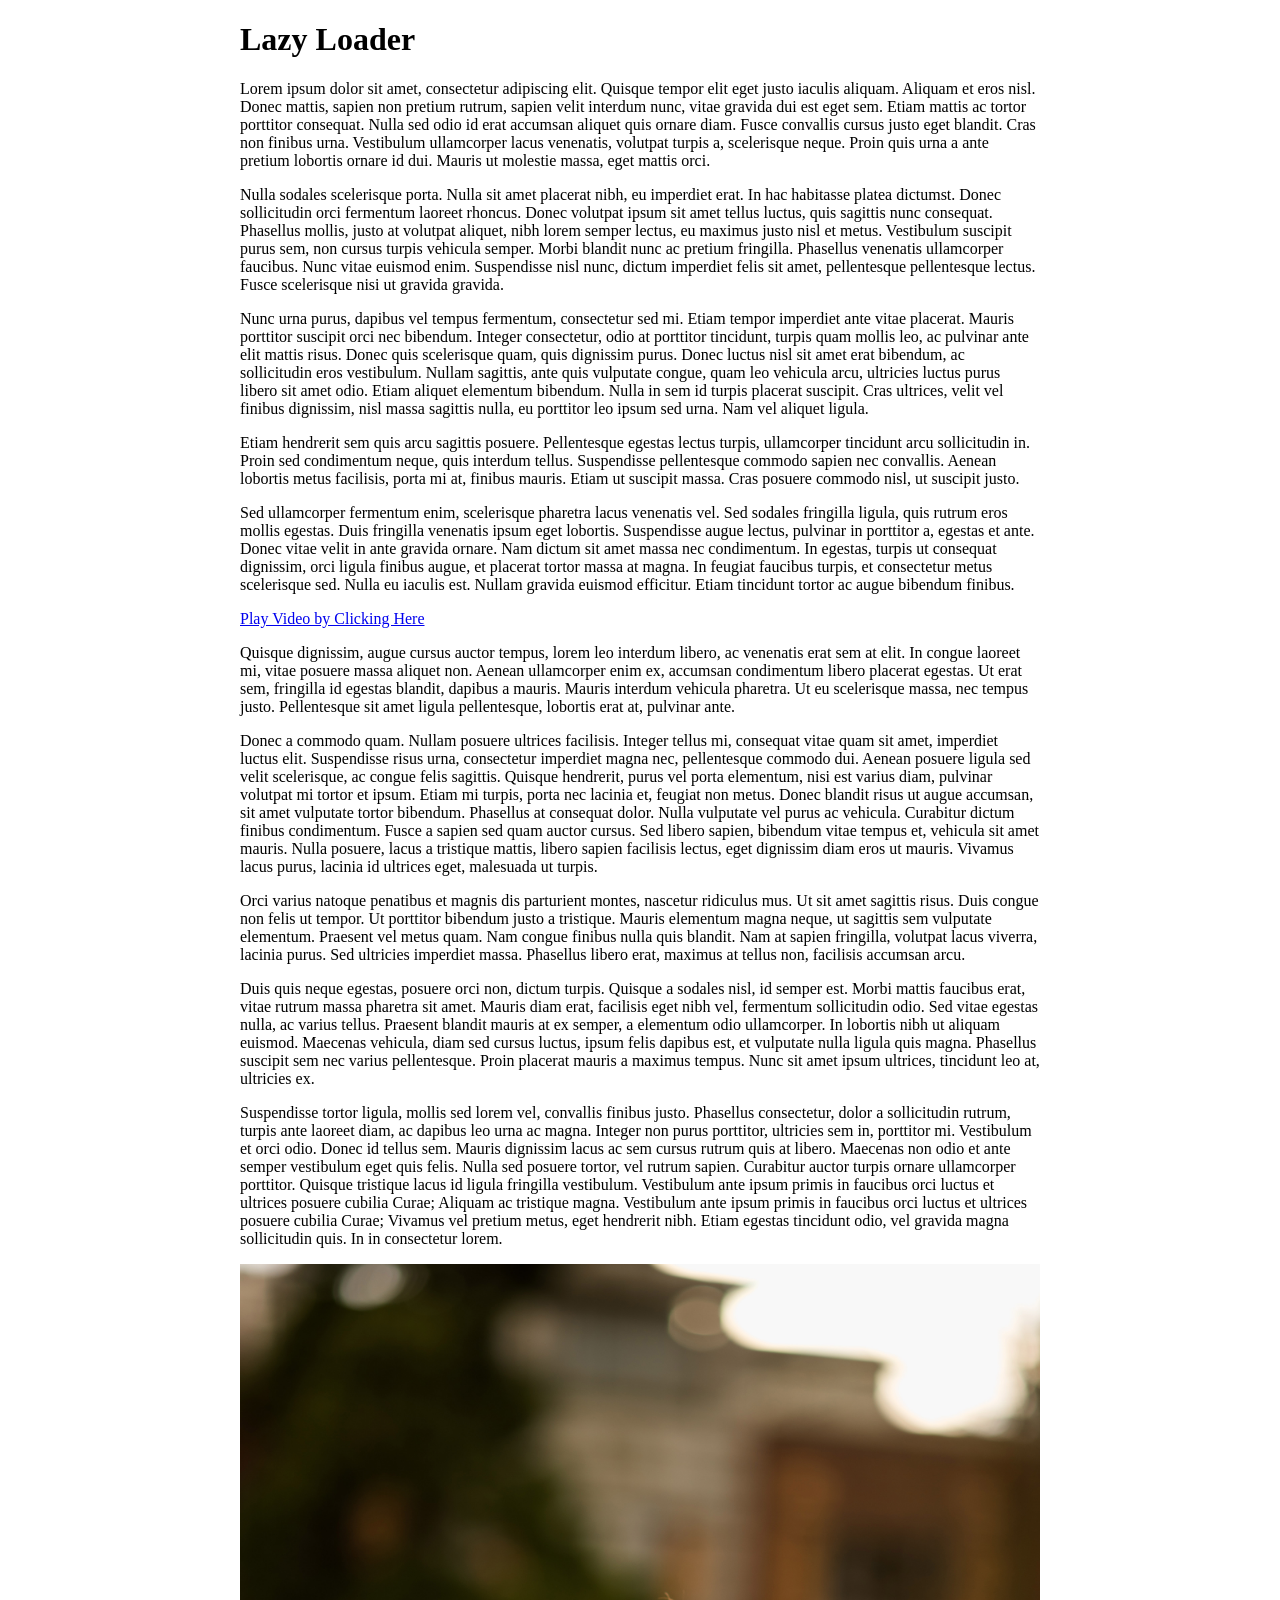
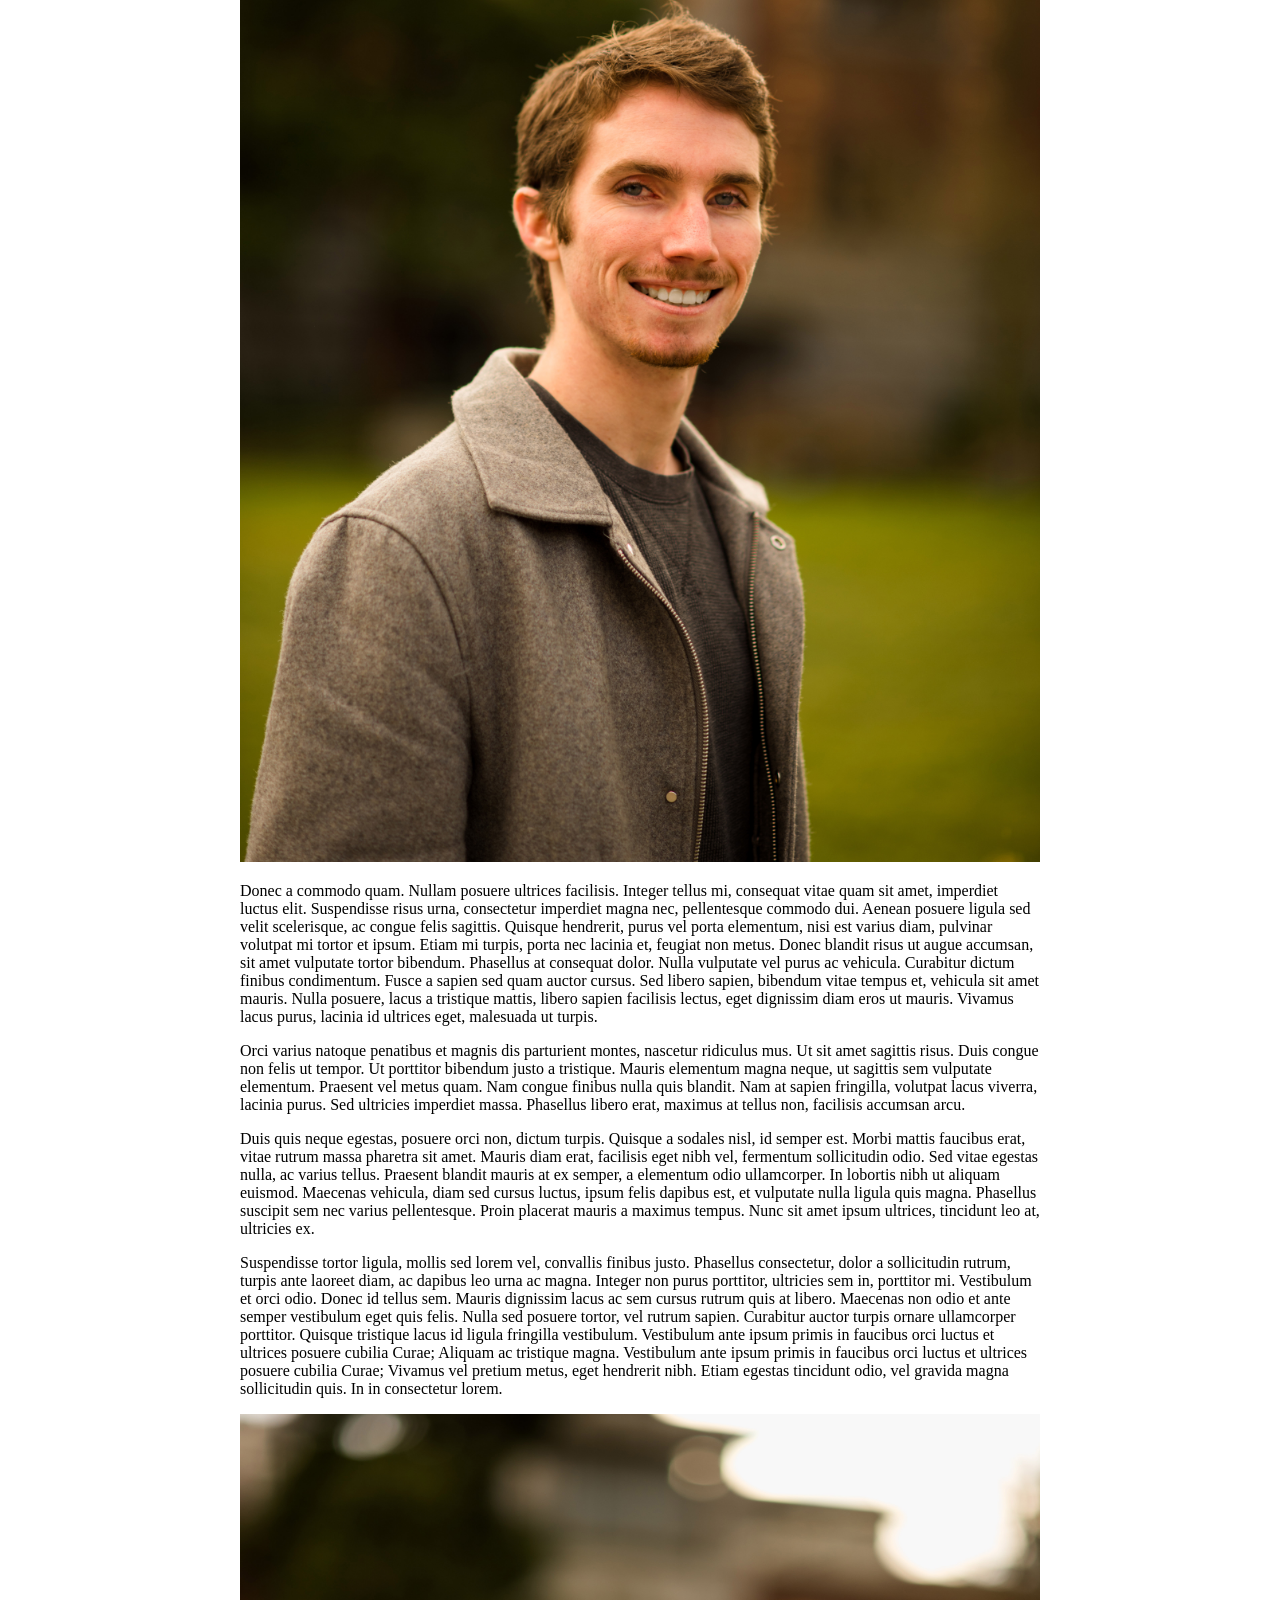
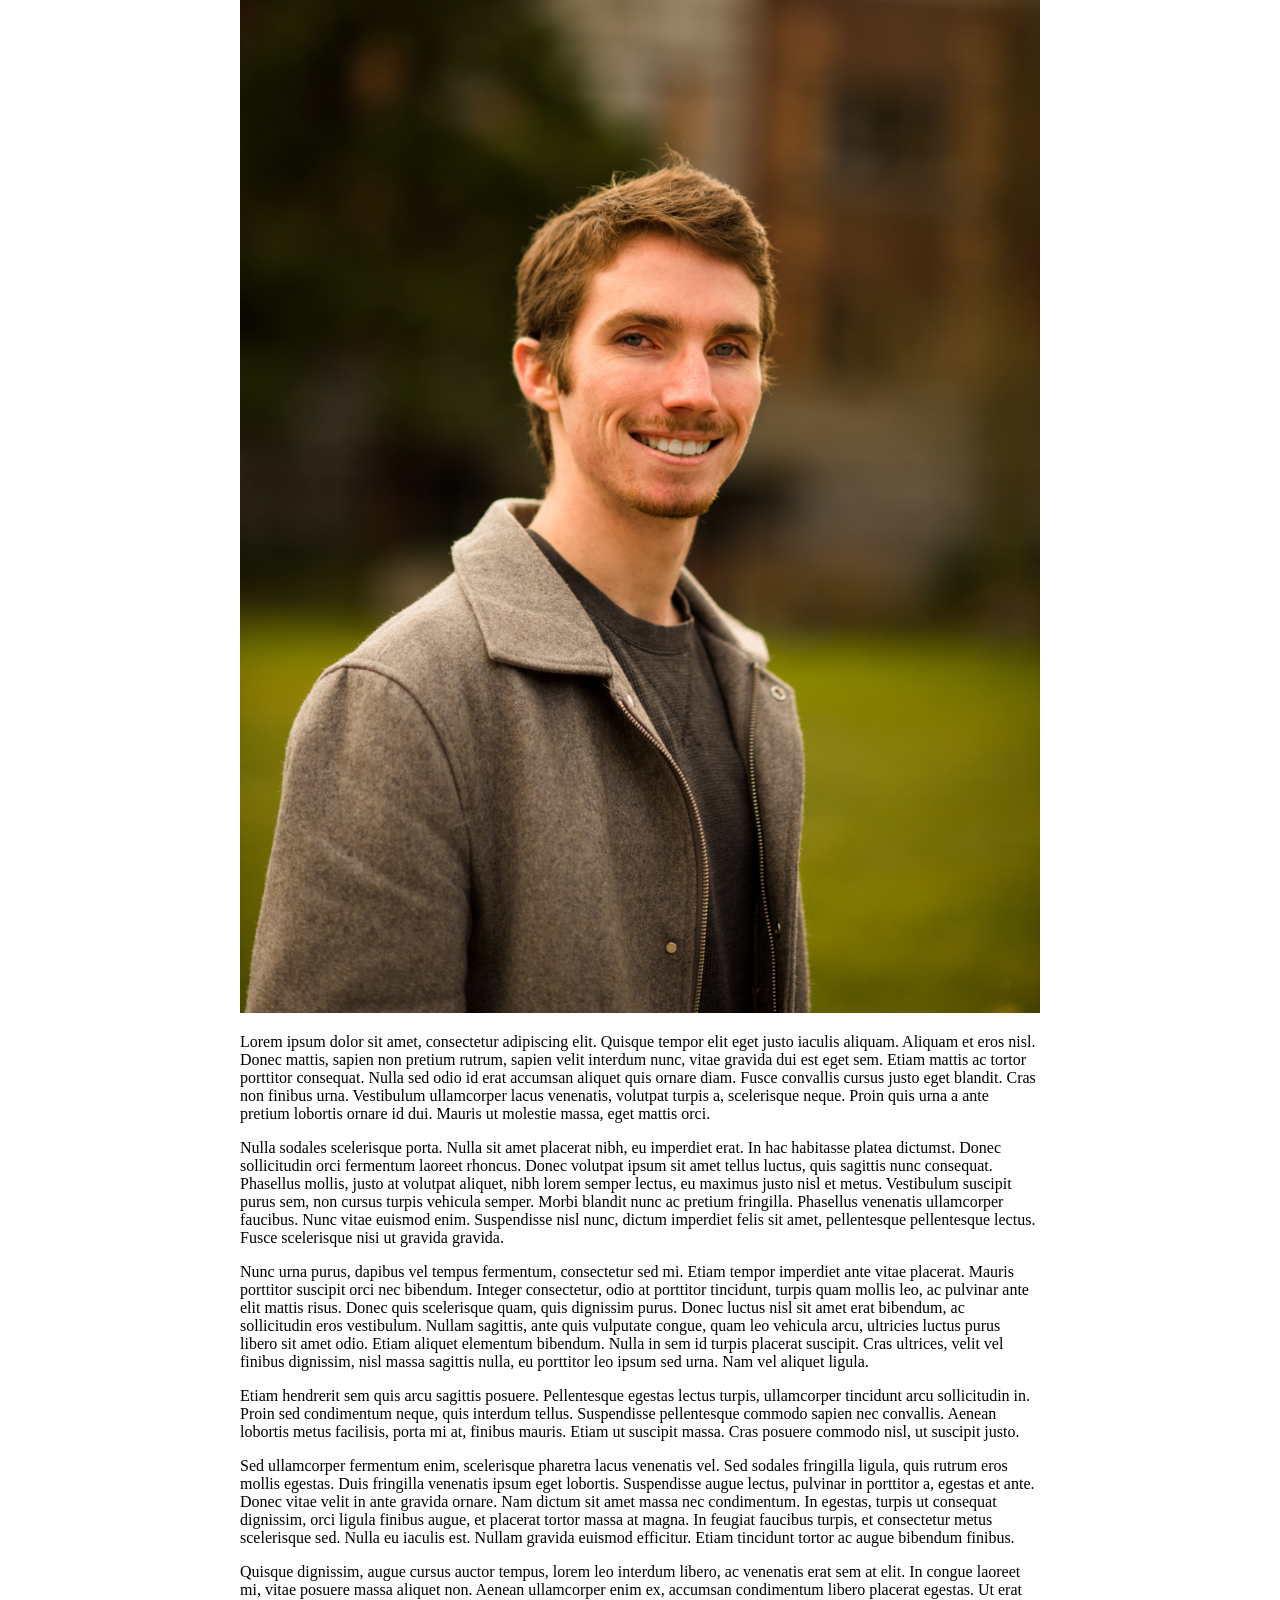
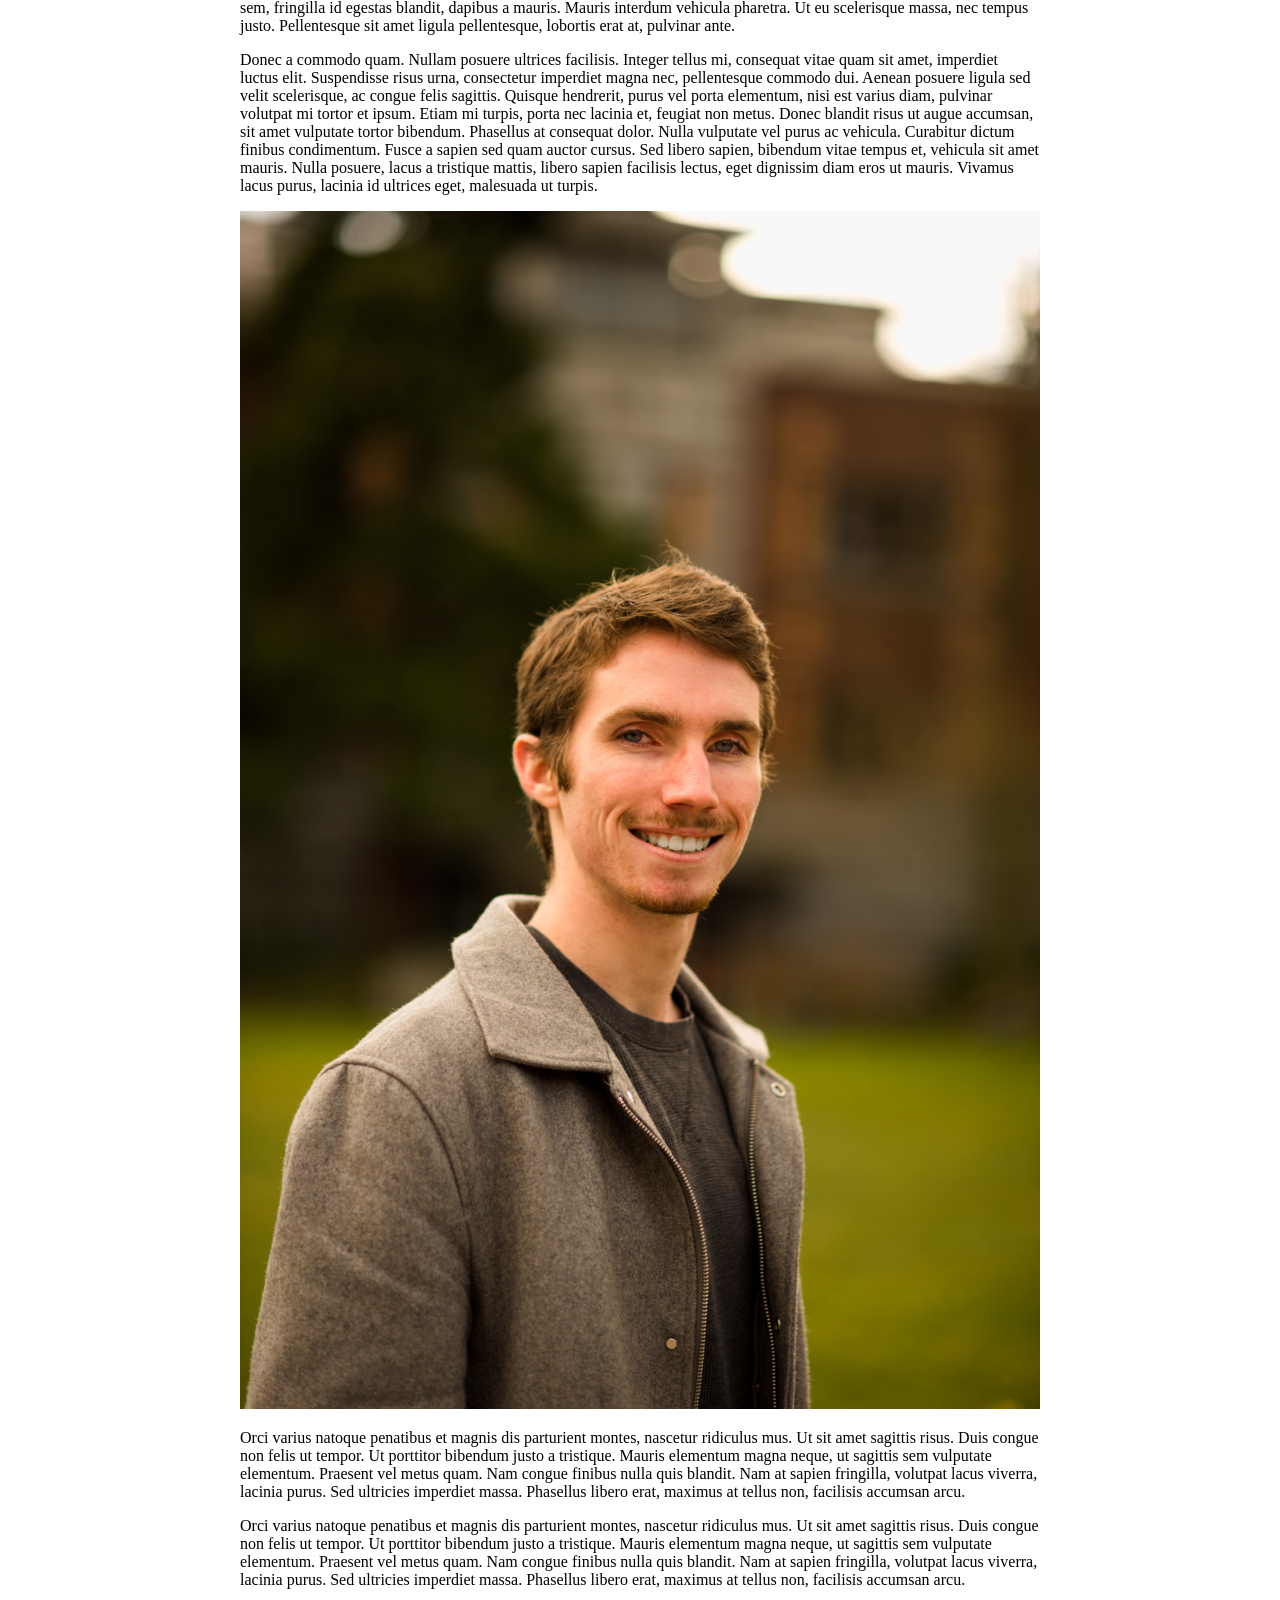
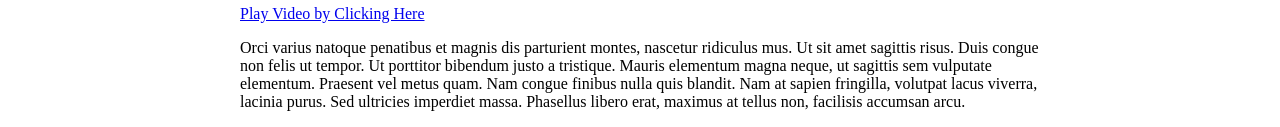
<file: index.html>
<!DOCTYPE html>
<html  lang="en-us">
<head>

	<!-- meta -->
	<title>Lazy Loader</title>
	<meta charset="utf-8">
	<meta http-equiv="X-UA-Compatible" content="IE=edge">
	<meta name="author" content="Joey Grable">
	<meta name="description" content="">
	<meta name="keywords" content="">
	<meta name="copyright" content="copyright Joey Grable">
	<meta name="viewport" content="width=device-width, initial-scale=1.0"><!-- responsive -->
	<meta name="robots" content="noindex"><!-- no SEO -->

	<!-- css -->
	<link rel="stylesheet" type="text/css" href="./css/stylesheet.css">

</head>
<body>

	<main>
		<h1>Lazy Loader</h1>
		<p>Lorem ipsum dolor sit amet, consectetur adipiscing elit. Quisque tempor elit eget justo iaculis aliquam. Aliquam et eros nisl. Donec mattis, sapien non pretium rutrum, sapien velit interdum nunc, vitae gravida dui est eget sem. Etiam mattis ac tortor porttitor consequat. Nulla sed odio id erat accumsan aliquet quis ornare diam. Fusce convallis cursus justo eget blandit. Cras non finibus urna. Vestibulum ullamcorper lacus venenatis, volutpat turpis a, scelerisque neque. Proin quis urna a ante pretium lobortis ornare id dui. Mauris ut molestie massa, eget mattis orci.</p>
		<p>Nulla sodales scelerisque porta. Nulla sit amet placerat nibh, eu imperdiet erat. In hac habitasse platea dictumst. Donec sollicitudin orci fermentum laoreet rhoncus. Donec volutpat ipsum sit amet tellus luctus, quis sagittis nunc consequat. Phasellus mollis, justo at volutpat aliquet, nibh lorem semper lectus, eu maximus justo nisl et metus. Vestibulum suscipit purus sem, non cursus turpis vehicula semper. Morbi blandit nunc ac pretium fringilla. Phasellus venenatis ullamcorper faucibus. Nunc vitae euismod enim. Suspendisse nisl nunc, dictum imperdiet felis sit amet, pellentesque pellentesque lectus. Fusce scelerisque nisi ut gravida gravida.</p>
		<p>Nunc urna purus, dapibus vel tempus fermentum, consectetur sed mi. Etiam tempor imperdiet ante vitae placerat. Mauris porttitor suscipit orci nec bibendum. Integer consectetur, odio at porttitor tincidunt, turpis quam mollis leo, ac pulvinar ante elit mattis risus. Donec quis scelerisque quam, quis dignissim purus. Donec luctus nisl sit amet erat bibendum, ac sollicitudin eros vestibulum. Nullam sagittis, ante quis vulputate congue, quam leo vehicula arcu, ultricies luctus purus libero sit amet odio. Etiam aliquet elementum bibendum. Nulla in sem id turpis placerat suscipit. Cras ultrices, velit vel finibus dignissim, nisl massa sagittis nulla, eu porttitor leo ipsum sed urna. Nam vel aliquet ligula.</p>
		<p>Etiam hendrerit sem quis arcu sagittis posuere. Pellentesque egestas lectus turpis, ullamcorper tincidunt arcu sollicitudin in. Proin sed condimentum neque, quis interdum tellus. Suspendisse pellentesque commodo sapien nec convallis. Aenean lobortis metus facilisis, porta mi at, finibus mauris. Etiam ut suscipit massa. Cras posuere commodo nisl, ut suscipit justo.</p>
		<p>Sed ullamcorper fermentum enim, scelerisque pharetra lacus venenatis vel. Sed sodales fringilla ligula, quis rutrum eros mollis egestas. Duis fringilla venenatis ipsum eget lobortis. Suspendisse augue lectus, pulvinar in porttitor a, egestas et ante. Donec vitae velit in ante gravida ornare. Nam dictum sit amet massa nec condimentum. In egestas, turpis ut consequat dignissim, orci ligula finibus augue, et placerat tortor massa at magna. In feugiat faucibus turpis, et consectetur metus scelerisque sed. Nulla eu iaculis est. Nullam gravida euismod efficitur. Etiam tincidunt tortor ac augue bibendum finibus.</p>
		<p><a href="#" id="playVideoByID" data-embed="https://www.youtube.com/embed/dvKeCcxD3rQ&autoplay=1">Play Video by Clicking Here</a></p>
		<p>Quisque dignissim, augue cursus auctor tempus, lorem leo interdum libero, ac venenatis erat sem at elit. In congue laoreet mi, vitae posuere massa aliquet non. Aenean ullamcorper enim ex, accumsan condimentum libero placerat egestas. Ut erat sem, fringilla id egestas blandit, dapibus a mauris. Mauris interdum vehicula pharetra. Ut eu scelerisque massa, nec tempus justo. Pellentesque sit amet ligula pellentesque, lobortis erat at, pulvinar ante.</p>
		<p>Donec a commodo quam. Nullam posuere ultrices facilisis. Integer tellus mi, consequat vitae quam sit amet, imperdiet luctus elit. Suspendisse risus urna, consectetur imperdiet magna nec, pellentesque commodo dui. Aenean posuere ligula sed velit scelerisque, ac congue felis sagittis. Quisque hendrerit, purus vel porta elementum, nisi est varius diam, pulvinar volutpat mi tortor et ipsum. Etiam mi turpis, porta nec lacinia et, feugiat non metus. Donec blandit risus ut augue accumsan, sit amet vulputate tortor bibendum. Phasellus at consequat dolor. Nulla vulputate vel purus ac vehicula. Curabitur dictum finibus condimentum. Fusce a sapien sed quam auctor cursus. Sed libero sapien, bibendum vitae tempus et, vehicula sit amet mauris. Nulla posuere, lacus a tristique mattis, libero sapien facilisis lectus, eget dignissim diam eros ut mauris. Vivamus lacus purus, lacinia id ultrices eget, malesuada ut turpis.</p>
		<p>Orci varius natoque penatibus et magnis dis parturient montes, nascetur ridiculus mus. Ut sit amet sagittis risus. Duis congue non felis ut tempor. Ut porttitor bibendum justo a tristique. Mauris elementum magna neque, ut sagittis sem vulputate elementum. Praesent vel metus quam. Nam congue finibus nulla quis blandit. Nam at sapien fringilla, volutpat lacus viverra, lacinia purus. Sed ultricies imperdiet massa. Phasellus libero erat, maximus at tellus non, facilisis accumsan arcu.</p>
		<p>Duis quis neque egestas, posuere orci non, dictum turpis. Quisque a sodales nisl, id semper est. Morbi mattis faucibus erat, vitae rutrum massa pharetra sit amet. Mauris diam erat, facilisis eget nibh vel, fermentum sollicitudin odio. Sed vitae egestas nulla, ac varius tellus. Praesent blandit mauris at ex semper, a elementum odio ullamcorper. In lobortis nibh ut aliquam euismod. Maecenas vehicula, diam sed cursus luctus, ipsum felis dapibus est, et vulputate nulla ligula quis magna. Phasellus suscipit sem nec varius pellentesque. Proin placerat mauris a maximus tempus. Nunc sit amet ipsum ultrices, tincidunt leo at, ultricies ex.</p>
		<p>Suspendisse tortor ligula, mollis sed lorem vel, convallis finibus justo. Phasellus consectetur, dolor a sollicitudin rutrum, turpis ante laoreet diam, ac dapibus leo urna ac magna. Integer non purus porttitor, ultricies sem in, porttitor mi. Vestibulum et orci odio. Donec id tellus sem. Mauris dignissim lacus ac sem cursus rutrum quis at libero. Maecenas non odio et ante semper vestibulum eget quis felis. Nulla sed posuere tortor, vel rutrum sapien. Curabitur auctor turpis ornare ullamcorper porttitor. Quisque tristique lacus id ligula fringilla vestibulum. Vestibulum ante ipsum primis in faucibus orci luctus et ultrices posuere cubilia Curae; Aliquam ac tristique magna. Vestibulum ante ipsum primis in faucibus orci luctus et ultrices posuere cubilia Curae; Vivamus vel pretium metus, eget hendrerit nibh. Etiam egestas tincidunt odio, vel gravida magna sollicitudin quis. In in consectetur lorem.</p>
		<img src="./images/placeholder.png" data-lazy="./images/sample.jpg">
		<p>Donec a commodo quam. Nullam posuere ultrices facilisis. Integer tellus mi, consequat vitae quam sit amet, imperdiet luctus elit. Suspendisse risus urna, consectetur imperdiet magna nec, pellentesque commodo dui. Aenean posuere ligula sed velit scelerisque, ac congue felis sagittis. Quisque hendrerit, purus vel porta elementum, nisi est varius diam, pulvinar volutpat mi tortor et ipsum. Etiam mi turpis, porta nec lacinia et, feugiat non metus. Donec blandit risus ut augue accumsan, sit amet vulputate tortor bibendum. Phasellus at consequat dolor. Nulla vulputate vel purus ac vehicula. Curabitur dictum finibus condimentum. Fusce a sapien sed quam auctor cursus. Sed libero sapien, bibendum vitae tempus et, vehicula sit amet mauris. Nulla posuere, lacus a tristique mattis, libero sapien facilisis lectus, eget dignissim diam eros ut mauris. Vivamus lacus purus, lacinia id ultrices eget, malesuada ut turpis.</p>
		<p>Orci varius natoque penatibus et magnis dis parturient montes, nascetur ridiculus mus. Ut sit amet sagittis risus. Duis congue non felis ut tempor. Ut porttitor bibendum justo a tristique. Mauris elementum magna neque, ut sagittis sem vulputate elementum. Praesent vel metus quam. Nam congue finibus nulla quis blandit. Nam at sapien fringilla, volutpat lacus viverra, lacinia purus. Sed ultricies imperdiet massa. Phasellus libero erat, maximus at tellus non, facilisis accumsan arcu.</p>
		<p>Duis quis neque egestas, posuere orci non, dictum turpis. Quisque a sodales nisl, id semper est. Morbi mattis faucibus erat, vitae rutrum massa pharetra sit amet. Mauris diam erat, facilisis eget nibh vel, fermentum sollicitudin odio. Sed vitae egestas nulla, ac varius tellus. Praesent blandit mauris at ex semper, a elementum odio ullamcorper. In lobortis nibh ut aliquam euismod. Maecenas vehicula, diam sed cursus luctus, ipsum felis dapibus est, et vulputate nulla ligula quis magna. Phasellus suscipit sem nec varius pellentesque. Proin placerat mauris a maximus tempus. Nunc sit amet ipsum ultrices, tincidunt leo at, ultricies ex.</p>
		<p>Suspendisse tortor ligula, mollis sed lorem vel, convallis finibus justo. Phasellus consectetur, dolor a sollicitudin rutrum, turpis ante laoreet diam, ac dapibus leo urna ac magna. Integer non purus porttitor, ultricies sem in, porttitor mi. Vestibulum et orci odio. Donec id tellus sem. Mauris dignissim lacus ac sem cursus rutrum quis at libero. Maecenas non odio et ante semper vestibulum eget quis felis. Nulla sed posuere tortor, vel rutrum sapien. Curabitur auctor turpis ornare ullamcorper porttitor. Quisque tristique lacus id ligula fringilla vestibulum. Vestibulum ante ipsum primis in faucibus orci luctus et ultrices posuere cubilia Curae; Aliquam ac tristique magna. Vestibulum ante ipsum primis in faucibus orci luctus et ultrices posuere cubilia Curae; Vivamus vel pretium metus, eget hendrerit nibh. Etiam egestas tincidunt odio, vel gravida magna sollicitudin quis. In in consectetur lorem.</p>
		<img src="./images/placeholder.png" data-lazy="./images/sample.jpg">
		<p>Lorem ipsum dolor sit amet, consectetur adipiscing elit. Quisque tempor elit eget justo iaculis aliquam. Aliquam et eros nisl. Donec mattis, sapien non pretium rutrum, sapien velit interdum nunc, vitae gravida dui est eget sem. Etiam mattis ac tortor porttitor consequat. Nulla sed odio id erat accumsan aliquet quis ornare diam. Fusce convallis cursus justo eget blandit. Cras non finibus urna. Vestibulum ullamcorper lacus venenatis, volutpat turpis a, scelerisque neque. Proin quis urna a ante pretium lobortis ornare id dui. Mauris ut molestie massa, eget mattis orci.</p>
		<p>Nulla sodales scelerisque porta. Nulla sit amet placerat nibh, eu imperdiet erat. In hac habitasse platea dictumst. Donec sollicitudin orci fermentum laoreet rhoncus. Donec volutpat ipsum sit amet tellus luctus, quis sagittis nunc consequat. Phasellus mollis, justo at volutpat aliquet, nibh lorem semper lectus, eu maximus justo nisl et metus. Vestibulum suscipit purus sem, non cursus turpis vehicula semper. Morbi blandit nunc ac pretium fringilla. Phasellus venenatis ullamcorper faucibus. Nunc vitae euismod enim. Suspendisse nisl nunc, dictum imperdiet felis sit amet, pellentesque pellentesque lectus. Fusce scelerisque nisi ut gravida gravida.</p>
		<p>Nunc urna purus, dapibus vel tempus fermentum, consectetur sed mi. Etiam tempor imperdiet ante vitae placerat. Mauris porttitor suscipit orci nec bibendum. Integer consectetur, odio at porttitor tincidunt, turpis quam mollis leo, ac pulvinar ante elit mattis risus. Donec quis scelerisque quam, quis dignissim purus. Donec luctus nisl sit amet erat bibendum, ac sollicitudin eros vestibulum. Nullam sagittis, ante quis vulputate congue, quam leo vehicula arcu, ultricies luctus purus libero sit amet odio. Etiam aliquet elementum bibendum. Nulla in sem id turpis placerat suscipit. Cras ultrices, velit vel finibus dignissim, nisl massa sagittis nulla, eu porttitor leo ipsum sed urna. Nam vel aliquet ligula.</p>
		<p>Etiam hendrerit sem quis arcu sagittis posuere. Pellentesque egestas lectus turpis, ullamcorper tincidunt arcu sollicitudin in. Proin sed condimentum neque, quis interdum tellus. Suspendisse pellentesque commodo sapien nec convallis. Aenean lobortis metus facilisis, porta mi at, finibus mauris. Etiam ut suscipit massa. Cras posuere commodo nisl, ut suscipit justo.</p>
		<p>Sed ullamcorper fermentum enim, scelerisque pharetra lacus venenatis vel. Sed sodales fringilla ligula, quis rutrum eros mollis egestas. Duis fringilla venenatis ipsum eget lobortis. Suspendisse augue lectus, pulvinar in porttitor a, egestas et ante. Donec vitae velit in ante gravida ornare. Nam dictum sit amet massa nec condimentum. In egestas, turpis ut consequat dignissim, orci ligula finibus augue, et placerat tortor massa at magna. In feugiat faucibus turpis, et consectetur metus scelerisque sed. Nulla eu iaculis est. Nullam gravida euismod efficitur. Etiam tincidunt tortor ac augue bibendum finibus.</p>
		<p>Quisque dignissim, augue cursus auctor tempus, lorem leo interdum libero, ac venenatis erat sem at elit. In congue laoreet mi, vitae posuere massa aliquet non. Aenean ullamcorper enim ex, accumsan condimentum libero placerat egestas. Ut erat sem, fringilla id egestas blandit, dapibus a mauris. Mauris interdum vehicula pharetra. Ut eu scelerisque massa, nec tempus justo. Pellentesque sit amet ligula pellentesque, lobortis erat at, pulvinar ante.</p>
		<p>Donec a commodo quam. Nullam posuere ultrices facilisis. Integer tellus mi, consequat vitae quam sit amet, imperdiet luctus elit. Suspendisse risus urna, consectetur imperdiet magna nec, pellentesque commodo dui. Aenean posuere ligula sed velit scelerisque, ac congue felis sagittis. Quisque hendrerit, purus vel porta elementum, nisi est varius diam, pulvinar volutpat mi tortor et ipsum. Etiam mi turpis, porta nec lacinia et, feugiat non metus. Donec blandit risus ut augue accumsan, sit amet vulputate tortor bibendum. Phasellus at consequat dolor. Nulla vulputate vel purus ac vehicula. Curabitur dictum finibus condimentum. Fusce a sapien sed quam auctor cursus. Sed libero sapien, bibendum vitae tempus et, vehicula sit amet mauris. Nulla posuere, lacus a tristique mattis, libero sapien facilisis lectus, eget dignissim diam eros ut mauris. Vivamus lacus purus, lacinia id ultrices eget, malesuada ut turpis.</p>
		<img src="./images/placeholder.png" data-lazy="./images/sample.jpg">
		<p>Orci varius natoque penatibus et magnis dis parturient montes, nascetur ridiculus mus. Ut sit amet sagittis risus. Duis congue non felis ut tempor. Ut porttitor bibendum justo a tristique. Mauris elementum magna neque, ut sagittis sem vulputate elementum. Praesent vel metus quam. Nam congue finibus nulla quis blandit. Nam at sapien fringilla, volutpat lacus viverra, lacinia purus. Sed ultricies imperdiet massa. Phasellus libero erat, maximus at tellus non, facilisis accumsan arcu.</p>
		<p>Orci varius natoque penatibus et magnis dis parturient montes, nascetur ridiculus mus. Ut sit amet sagittis risus. Duis congue non felis ut tempor. Ut porttitor bibendum justo a tristique. Mauris elementum magna neque, ut sagittis sem vulputate elementum. Praesent vel metus quam. Nam congue finibus nulla quis blandit. Nam at sapien fringilla, volutpat lacus viverra, lacinia purus. Sed ultricies imperdiet massa. Phasellus libero erat, maximus at tellus non, facilisis accumsan arcu.</p>
		
		<p><a href="#" class="iframe-play" data-embed="https://www.youtube.com/embed/dvKeCcxD3rQ&autoplay=1">Play Video by Clicking Here</a></p>

		<p>Orci varius natoque penatibus et magnis dis parturient montes, nascetur ridiculus mus. Ut sit amet sagittis risus. Duis congue non felis ut tempor. Ut porttitor bibendum justo a tristique. Mauris elementum magna neque, ut sagittis sem vulputate elementum. Praesent vel metus quam. Nam congue finibus nulla quis blandit. Nam at sapien fringilla, volutpat lacus viverra, lacinia purus. Sed ultricies imperdiet massa. Phasellus libero erat, maximus at tellus non, facilisis accumsan arcu.</p>
	</main>


<script src="http://code.jquery.com/jquery-3.3.1.min.js" integrity="sha256-FgpCb/KJQlLNfOu91ta32o/NMZxltwRo8QtmkMRdAu8=" crossorigin="anonymous"></script>
<script type="text/javascript" src="./src/lazy-loader.js"></script>
<script type="text/javascript">

// initiate LazyLoader
var LL = $LL();

// call on demand using jQuery
$("#playVideoByID").on("click", function() {

	// pass the ID of the video elm you want to play to the LazyLoader
	LL.playVideo("#playVideoByID");

});

</script>

</body>
</html>
</file>
<file: css/stylesheet.css>
/* custom styles */
main {
	width: 80%;
	max-width: 800px;
	margin: 0 auto;
}
img {
	width: 100%;
	max-width: 100%;
}
</file>
